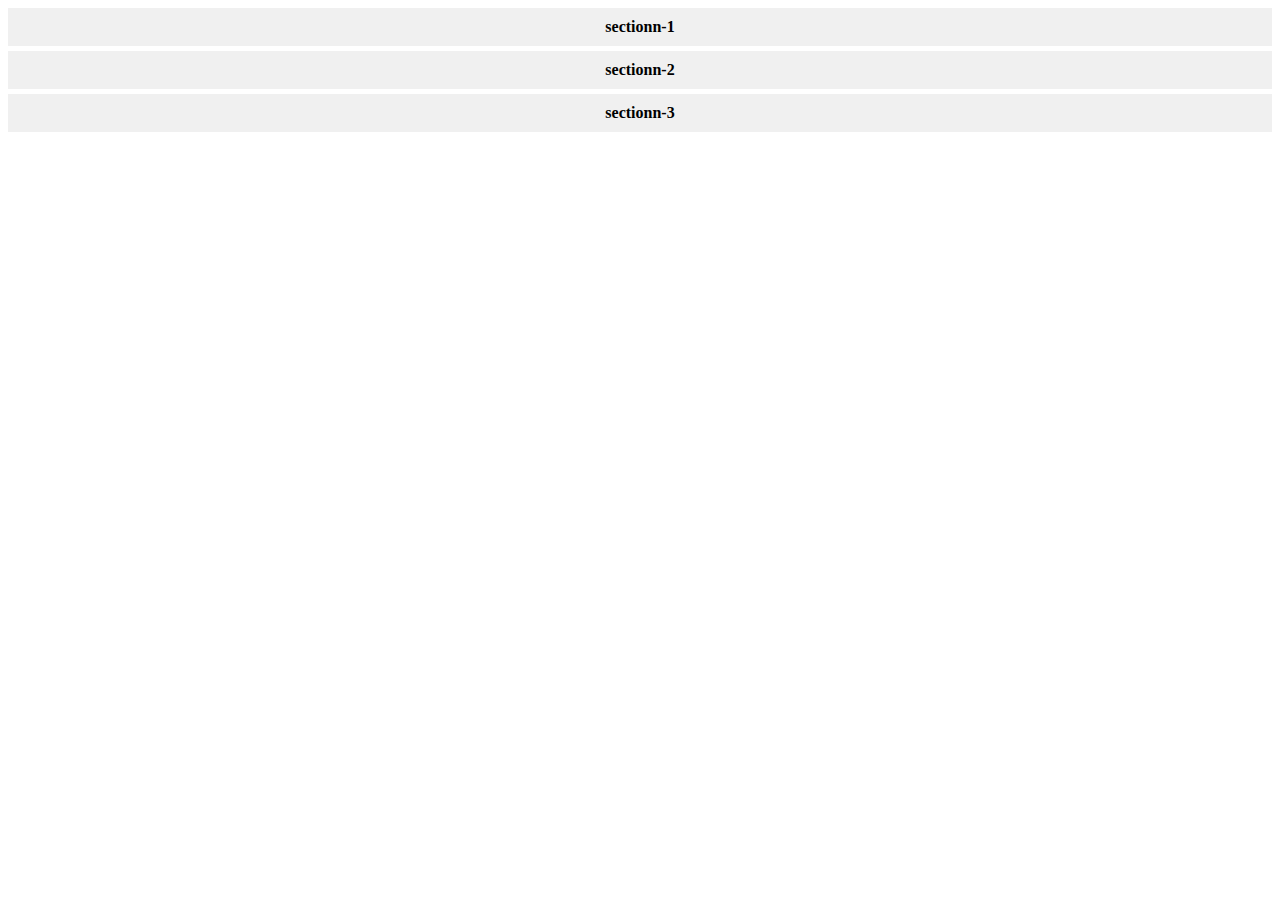
<file: accordian/index.html>
<!DOCTYPE html>
<html lang="en">
<head>
    <meta charset="UTF-8">
    <meta name="viewport" content="width=device-width, initial-scale=1.0">
    <title>Document</title>
    <link rel="stylesheet" href="index.css">
</head>
<body>
    <div class="accordian">

    </div>
    
    <script src="index.js">

    </script>
</body>
</html>
</file>
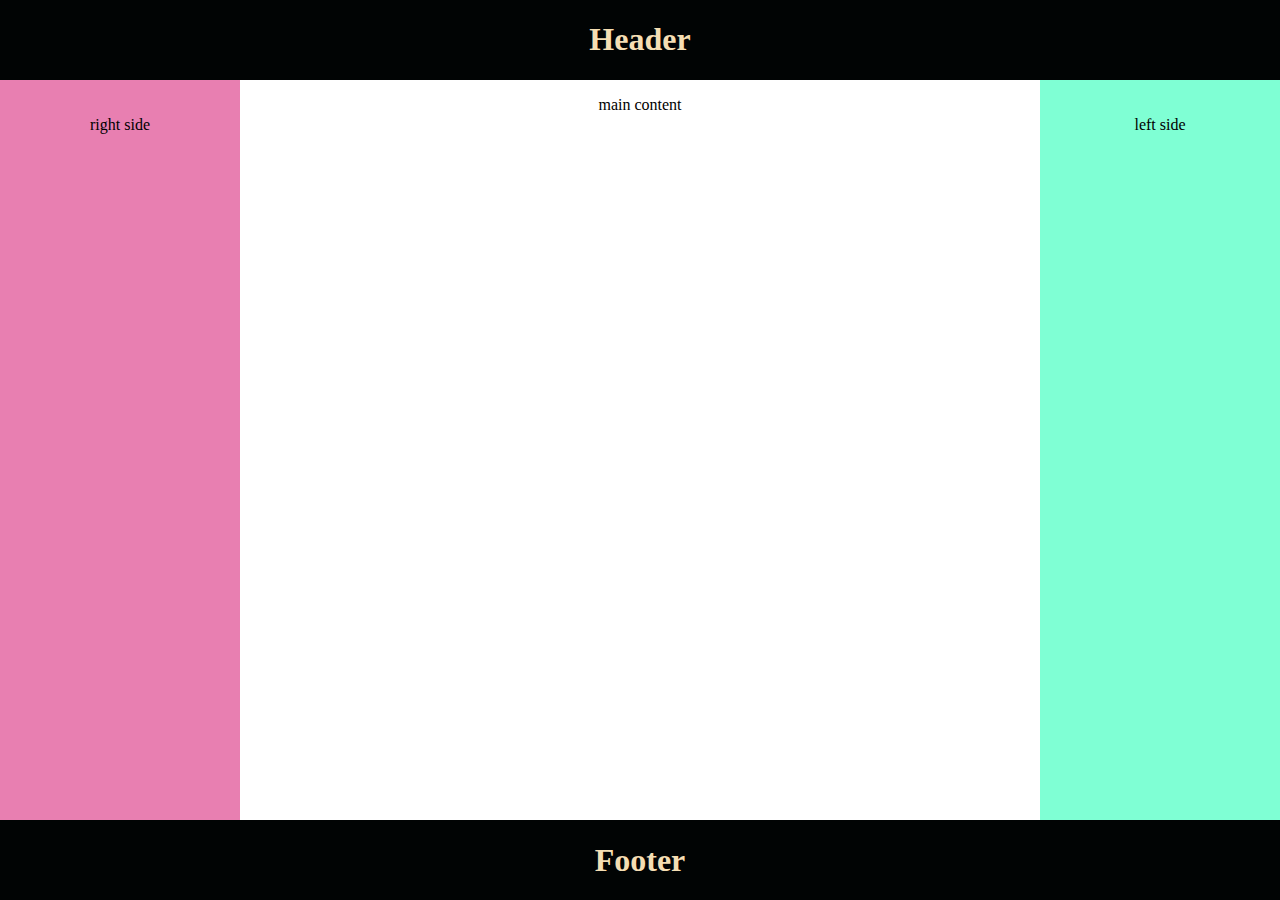
<file: Holy-grail-layout/index.html>
<!DOCTYPE html>
<html lang="en">
  <head>
    <meta charset="UTF-8" />
    <meta name="viewport" content="width=device-width, initial-scale=1.0" />
    <title>Document</title>
    <link rel="stylesheet" href="index.css" />
  </head>
  <body>
    <header>
      <h1>Header</h1>
    </header>
    <div class="container">


    <aside class="right">
      <p>right side</p>
    </aside>
    <main class="middle">
      <p>main content</p>
    </main>
    <aside class="left"><p>left side</p></aside>
        </div>
    <footer><h1>Footer</h1></footer>
  </body>
</html>
</file>
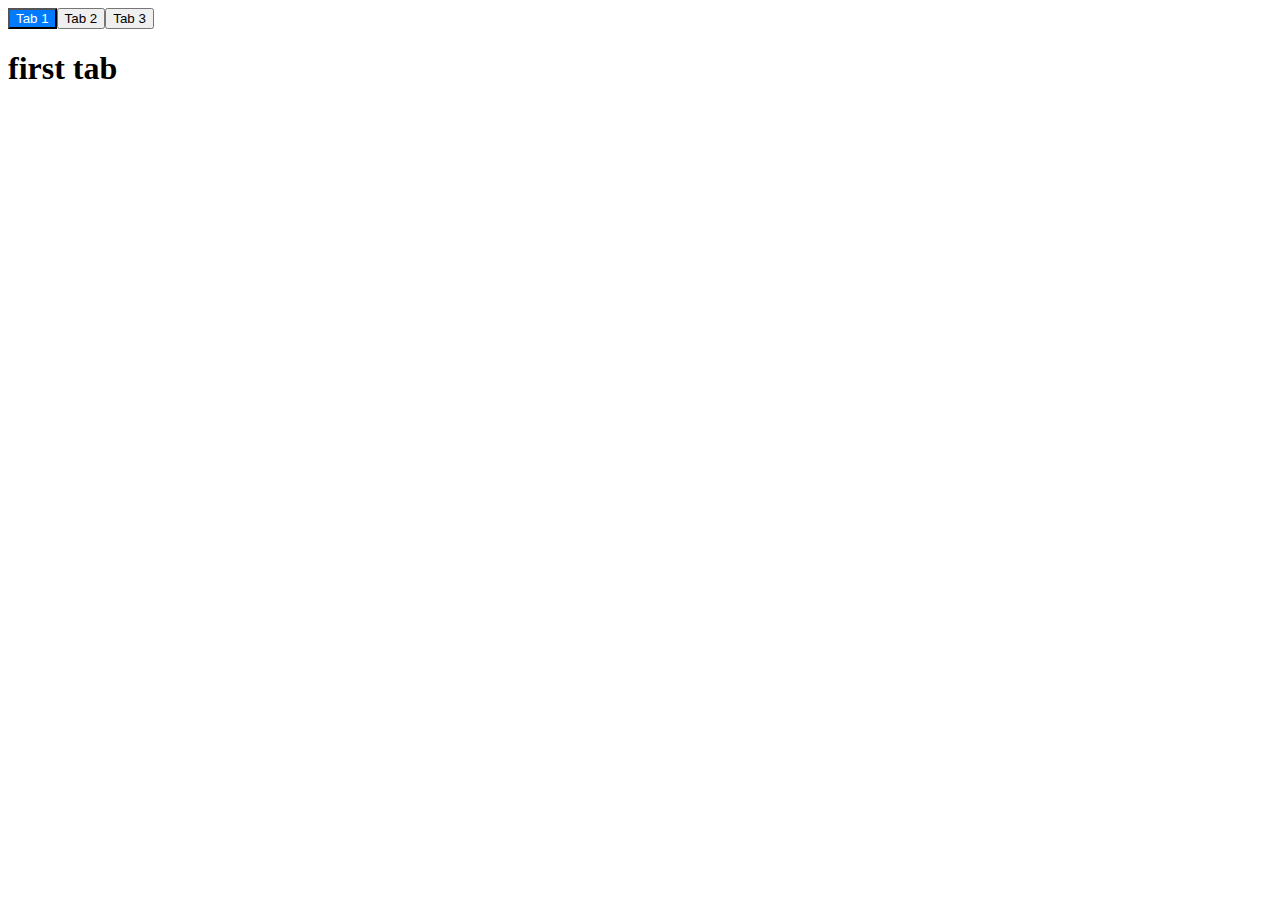
<file: tabs/index.html>
<!DOCTYPE html>
<html lang="en">
<head>
    <meta charset="UTF-8">
    <meta name="viewport" content="width=device-width, initial-scale=1.0">
    <title>Document</title>
    <link rel="stylesheet" href="index.css">
</head>
<body>
    <div class="tabcontainer">

    </div>
    <div class="concontainer">
        
    </div>

    <script src="index.js"></script>
</body>
</html>
</file>
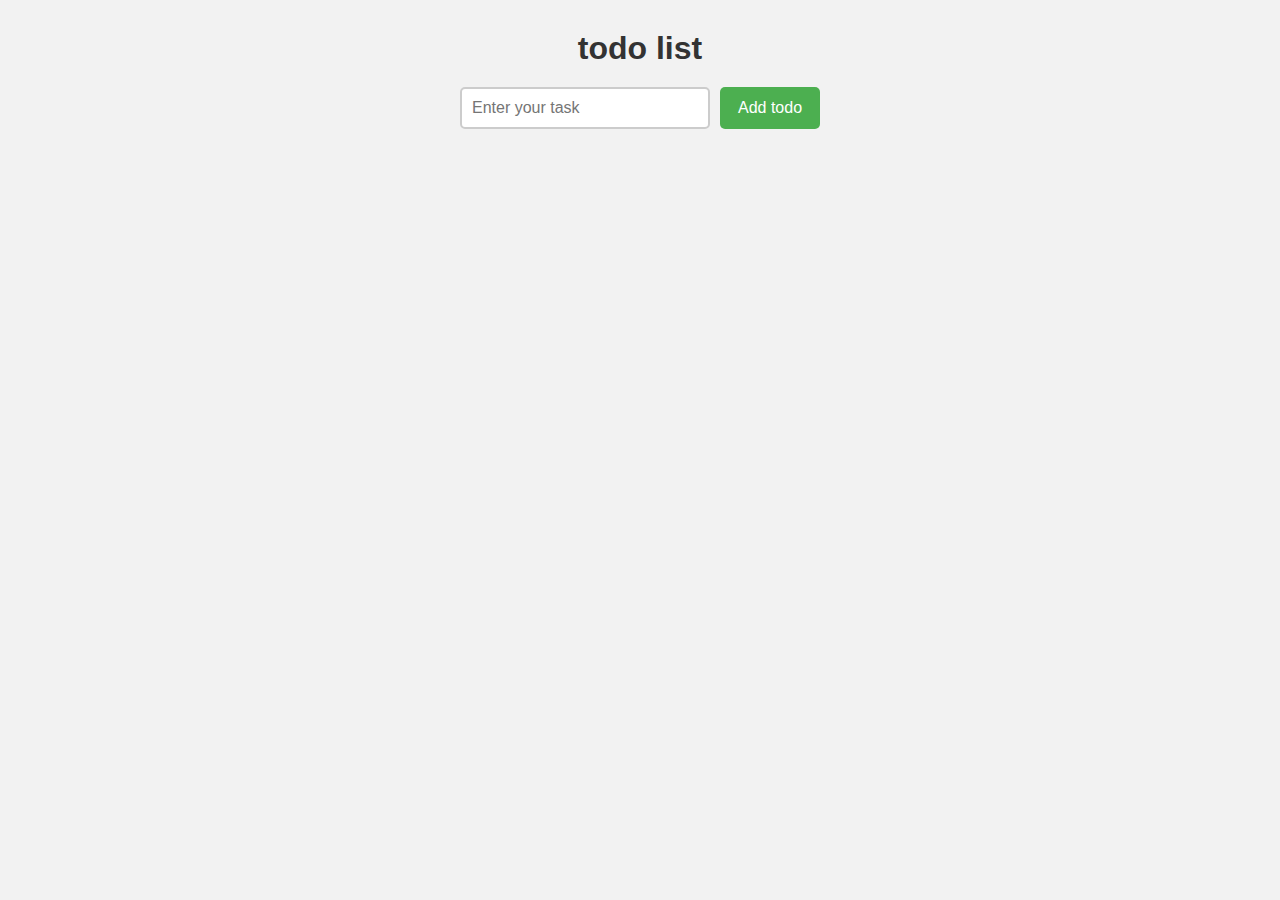
<file: TODO_List/index.html>
<!DOCTYPE html>
<html lang="en">
<head>
    <meta charset="UTF-8">
    <meta name="viewport" content="width=device-width, initial-scale=1.0">
    <title>TodoList</title>
    <link rel="stylesheet" href="style.css"/>

</head>
<body>
    <h1>todo list</h1>
    <form action="" class="todo-form">
        <input type="text" class="todo-input" placeholder="Enter your task"/>
        <button class="todo-submit" type="submit">Add todo</button>
    </form>
    <ul class="todo-list">

    </ul>
    <script src="script.js"></script>
</body>
</html>
</file>
<file: accordian/index.css>
.section-acc .content {
  display: none;
}
.section-acc.active .content {
  display: block;
}
.header {
  font-weight: bold;
  background-color: #f0f0f0;
  padding: 10px;
  margin: 5px 0;
  cursor: pointer;
  text-align: center;
}
.content {
  text-align: center;
  padding: 10px;
  background-color: #e0e0e0;
}
</file>
<file: Holy-grail-layout/index.css>
body{
    margin: 0;
    padding: 0;
    display: flex;
    flex-direction: column;
    min-height: 100vh;

}
header,footer{
    background-color: rgb(1, 4, 4);
    color: wheat;
    text-align: center;
}
.container{
    display: flex;
    flex: 1;
}
.middle{
    flex: 1;
    text-align: center;
}
.left{
    background-color: aquamarine;
}
.right{
    background-color: rgb(232, 127, 177);
}
.left,.right{
   
    text-align: center;
    width: 200px;
    padding: 20px;
}

@media screen and (max-width: 400px) {
    .container{
        flex-direction: column;
    }
    .left,.right,.middle{
        width: 100%;
        padding: 10%;
    }
    
}
</file>
<file: tabs/index.css>
.buttons.active {
      background-color: #007bff;
      color: white;
    }
    .contents {
      display: none;
    }
    .contents.active {
      display: block;
    }
</file>
<file: TODO_List/style.css>
/* Reset some default styles */
* {
  margin: 0;
  padding: 0;
  box-sizing: border-box;
}

body {
  font-family: 'Segoe UI', Tahoma, Geneva, Verdana, sans-serif;
  background-color: #f2f2f2;
  padding: 30px;
  display: flex;
  flex-direction: column;
  align-items: center;
}

h1 {
  margin-bottom: 20px;
  color: #333;
}

.todo-form {
  display: flex;
  gap: 10px;
  margin-bottom: 20px;
}

.todo-input {
  padding: 10px;
  font-size: 16px;
  border: 2px solid #ccc;
  border-radius: 5px;
  width: 250px;
  transition: border-color 0.3s;
}

.todo-input:focus {
  outline: none;
  border-color: #4CAF50;
}

.todo-submit {
  background-color: #4CAF50;
  color: white;
  padding: 10px 18px;
  font-size: 16px;
  border: none;
  border-radius: 5px;
  cursor: pointer;
  transition: background-color 0.3s;
}

.todo-submit:hover {
  background-color: #45a049;
}

.todo-list {
  list-style-type: none;
  width: 100%;
  max-width: 400px;
}

.todo-list li {
  background-color: #fff;
  padding: 12px 15px;
  margin-bottom: 10px;
  border-radius: 5px;
  display: flex;
  justify-content: space-between;
  align-items: center;
  box-shadow: 0 2px 5px rgba(0,0,0,0.1);
}

.todo-list li span {
  flex-grow: 1;
  font-size: 16px;
  color: #333;
}

.todo-list li button {
  margin-left: 10px;
  padding: 6px 10px;
  font-size: 14px;
  border: none;
  border-radius: 4px;
  cursor: pointer;
  transition: opacity 0.2s;
}

.todo-list li button:hover {
  opacity: 0.8;
}

.todo-list li button:nth-child(2) {
  background-color: #2196F3; /* Edit button */
  color: white;
}

.todo-list li button:nth-child(3) {
  background-color: #f44336; /* Remove button */
  color: white;
}
</file>
